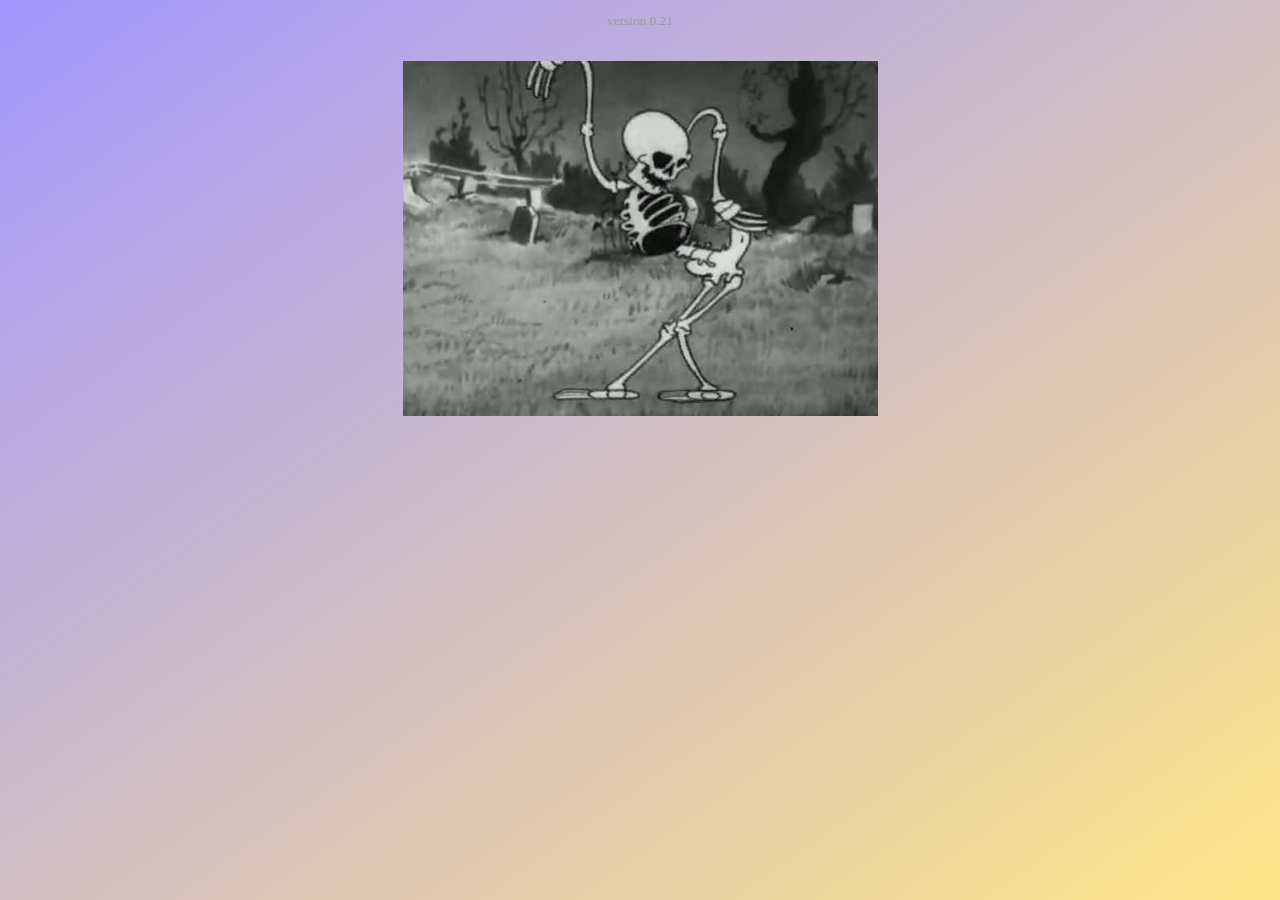
<file: index.html>
<!DOCTYPE html>
<html>
<head>
 <link rel="shortcut icon" type="image/x-icon" href="favicon.ico">
<title>Google</title>
</head>
<body>
    <center>
        <link rel="stylesheet" type="text/css" 						href="stylesheets/classic.css">
    

    
        <small><p style="color:#929f99">version 0.21</p></small>
   
				
				<br> <a href="/maxb/deep.html">
                <img src="pictures/skelly.gif"></a>
				<script> /*
                    <a href=https://daddy101.github.io/implink/> Click here to view my important notes website. </a>
</script>
    </center>
</body>
</html>
</file>
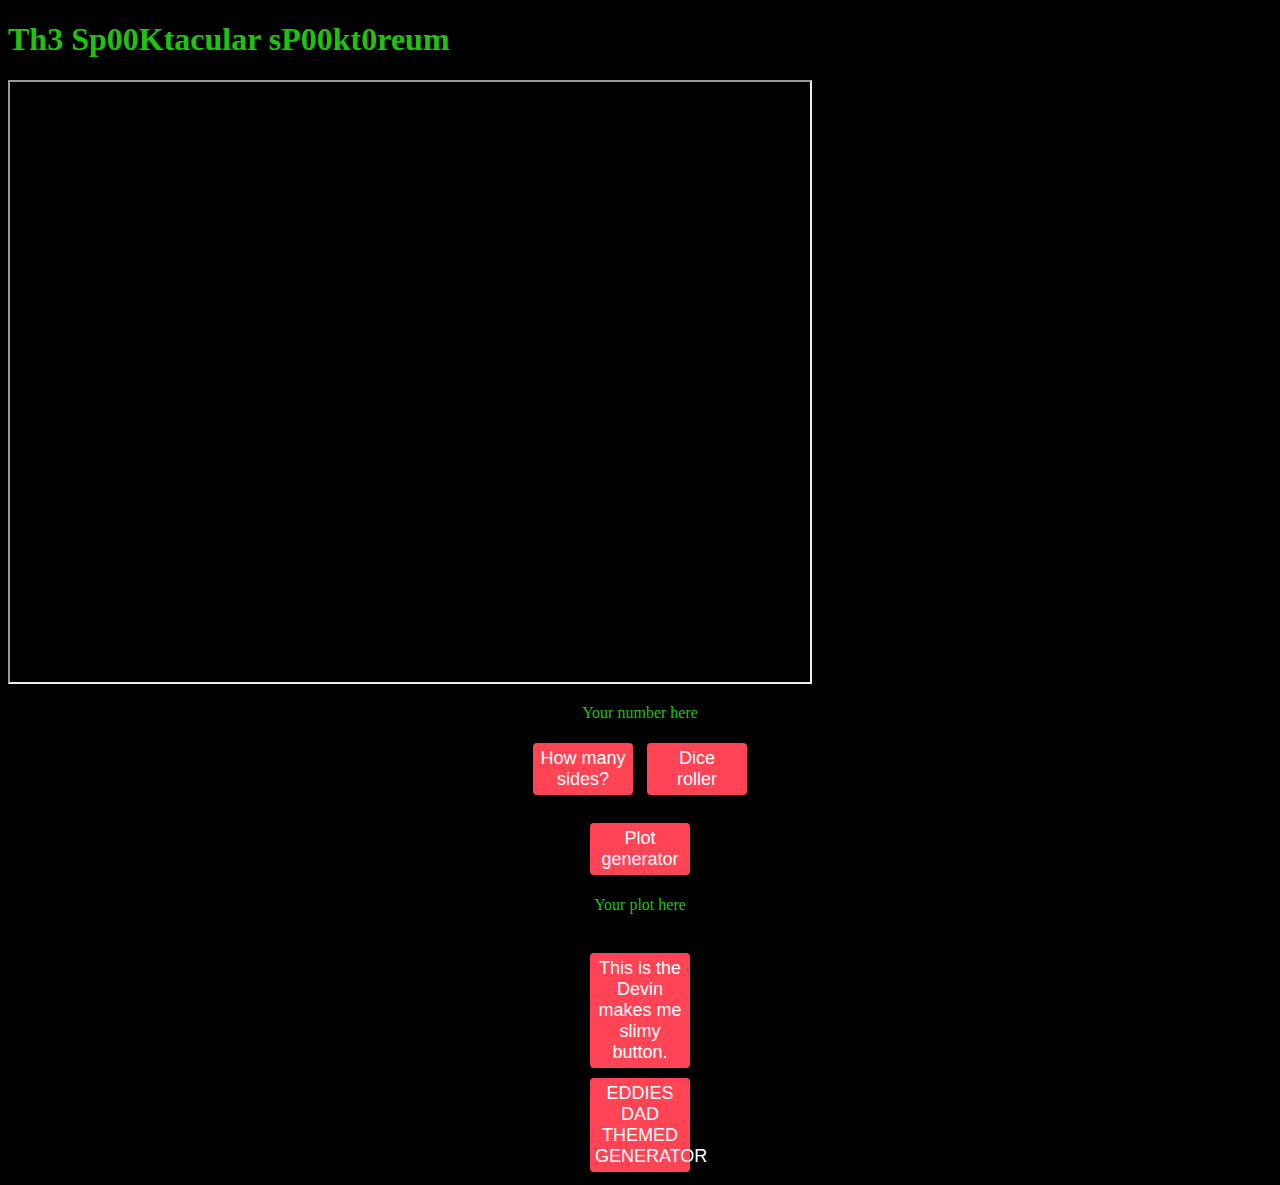
<file: deep.html>
<!DOCTYPE html>
<html>
	<head>
		<link rel="stylesheet" type="text/css" 						href="stylesheets/HackSheet.css">
 		<link rel="shortcut icon" type="image/x-icon" 						href="favicon.ico">
		<title>Google</title>
	</head>

	<h1> Th3 Sp00Ktacular sP00kt0reum</h1>
	<iframe src="https://phet.colorado.edu/sims/html/energy-skate-park-basics/latest/energy-skate-park-basics_en.html" width="800" height="600" scrolling="no" allowfullscreen></iframe>
		 <center>
                <script>
                    var sides = "6"
                    </script>
                             <p id= dicet>Your number here</p>
                <button class=button onclick = "dicefunk()">How many <br> sides?</button><script>
                function dicefunk() { sides = prompt("How many sides?", "6");
                                    }
                </script>
                <button  class=button onclick="rollfunk()" >Dice <br> roller </button>
               <script>
                   function rollfunk() { document.getElementById("dicet").innerHTML = Math.floor(Math.random() * sides + 1);
                                       }
                   </script>
        <br><br>
        <button class=button onclick= "generate()"> Plot generator </button>
        <p id = rando>Your plot here</p>
        <script>
            function generate() {
                var desk = [" sticky ", " disgusting ", " salty ", " amazing ", " hard ", " stiff ", " hellish ", " orgasmic ", " horrifying ", " confusing ", " strange ", " gooey ", " liquidy "," wet ", " moist "," bright ", " soft ", " hairy "," juicy "," vile "," thicc "," thicccccc "," rock-hard " ]
            var ad = desk[Math.floor(Math.random() * desk.length)]; 
            var beginnings = ["A man with a hat","A woman with a hat", "A talking dog","Liam Cupit","Sean Mazz", "Zach Mazz", "Daddy", "Joe", "Danny","THE MAN", "Mrs.Ovaries", "Canary person", "A pest control worker", "A (redacted) called Candy", "Kyle","A child","A man with a trench coat","A woman with a trench coat", "three children in a trench coat", "A bald man", "A bald woman","Bill cosby", "Devin Triedente", "A pedophile", "Edgar allan Poe","Kevin spacey","Adolf hitler","A man who thinks he's jesus but is clearly not","A sex worker","A human traffiker","Ulysses S. Grant","An aborted fetus","genghis khan","the pope","a man made of assembled ears","Frankenstein","Frankenstein's monster","A dolphin","A horse","A cat","The Massiah","A goat","Micco"]
            var places = [" school ", " apartment building ", " strangers house ", " casino ", " orphanage " , " concert "," library "," 7/11 ", " CVS ", " WAWA ", " Victoria's secret "," the beach ", " a basememt ", " hospital "," forest ", " police station ", " fire station ", " street corner " ]
            var place = places[Math.floor(Math.random() * places.length)]; 
            var beginning = beginnings[Math.floor(Math.random() * beginnings.length)];  
             var beginning2 = beginnings[Math.floor(Math.random() * beginnings.length)];
                var beginning3 = beginnings[Math.floor(Math.random() * beginnings.length)];
            var endings = [" sets of a bomb at" + place," dramatically eats a child"," sets fire to a "+place," solves a" + ad + "puzzle", " uncovers the mystery of a(n)" + ad + place," gets in a fight with " +beginning2, " makes a new" +ad+ "friend", " shoots up the" +place, " steals from" +place, " attacks someone at"+place," steals the face of "+beginning2, " married a 13 year old", " gets an incurable STD from " +beginning2," accidentally commits genocide"," flings " +beginning2 +" into the sun"," has a fight with " +beginning2 + " at the" +place, " got arrested for possesion of " +ad +" CP"," puts a pipe bomb in a trash can at" +place," aggresivly touches "+beginning2 + " at" +place," said get into my womb to "+beginning2," had an affair with " +beginning2, " became an anarchist"," started doing hard drugs"," extracted "+beginning2+"'s genetic material"," bought a" +ad+" fursuit"," listened in on "+beginning2+"'s conversation with " +beginning3," only has eyes for " +beginning2, " got involved in a love triangle with "+beginning2+" and "+beginning3," found out " +beginning2+"'s secret"," killed themselves.", " succumbed to the poison on a " +ad+"couch"," was murdered by " +beginning2+" in their own home.", " was ravaged by a "+ad+" pack of dogs"," dug up "+beginning2+"'s dirty " +ad+ " secret"," locked "+beginning2+" in a closet."," banged "+beginning2+"  hard"," touched "+beginning2+" in their special bits"," nose fell off"," converted to judaism"," was forced to do 'things' with "+beginning2+" and "+beginning3," did a 'favor' for "+beginning2," drives their 'truck' through "+beginning2+" and "+beginning3," pledged their allegiance to ISIS"," joined the rebellion",]    
            var ending = endings[Math.floor(Math.random() * endings.length)];
            document.getElementById("rando").innerHTML = beginning + ending
            }
			
			
			//////////////////////////////////////////
			//////////////////////////////////////////
	function edd() {
            var weapons = ["Sword","Mace","Flail","Whip","Belt","Dull Knife","Bolas","Boomerang","Spear","Canister of Tear Gas","Flamethrower","Bayonet","Club","Rock","gun"]
            var weapon = weapons[Math.floor(Math.random() * weapons.length)]; 
			
			var peoples = ["child","boy","girl","young girl","young boy","toddler","baby","foreign exchange student","rabbit","bunny","cat","pony","kitten","puppy","one year old","two year old","three year old","four year old","five year old","six year old","seven year old","eight year old","nine year old","ten year old","eleven year old","twelve year old","thirteen year old","fourteen year old","grade-schooler","toddler","pre-pubecent boy","pre-pubecent girl"];
			var people = peoples[Math.floor(Math.random() * peoples.length)];
			var people2 = peoples[Math.floor(Math.random() * peoples.length)];
			var people3 = peoples[Math.floor(Math.random() * peoples.length)];
			
			var buildings = ["Pre-School","School","High School"]
			 var building = buildings[Math.floor(Math.random() * buildings.length)]; 
			 
			var beginnings = ["Eddies dad used a "+weapon+" on a "+people,"Eddies dad pleasured himself with a "+weapon,"Eddies dad pleasured himself with a "+people,"Eddies dad vored a "+people,"Eddies dad forced a "+people+" to mate with a "+people2,"Eddies dad spanked the "+people,"Eddies dad slaughtered a "+people+", a "+people2+", and a "+people3+" with a "+weapon, "Eddies dad forced himself upon a "+people,"Eddies dad used a "+people+" as a "+weapon+", it didn't work well","Eddies dad looked into the distance, holding his "+weapon+" in his hand, wondering what he had done","Eddies dad pushed a "+people+" back into the burning building.","Eddies dad donated a "+people+" to the nazis.","Eddies dad pleasured himelf to the thought of a "+people+" and a "+weapon,"Eddie's dad was spotted outside the "+building,"Eddies dad choked a "+people,"Eddies dad framed a "+people,"Eddie's dad got a "+people+" arrested for drug possesion","Eddies dad looks at you in the eyes through this text.","Eddies dad knows who you are, a "+people+" told him","Eddies dad regrets what he did with a "+people+", but only because he got caught","Eddies dad beat a "+people+" to death, in a fit of rage because they disobeyed him.","Eddies dad gave drugs to a "+people+" to try and lure them in","Eddies dad offered free candy to a "+people,]
			var beginning = beginnings[Math.floor(Math.random() * beginnings.length)]; 
			
			
			
document.getElementById("rando").innerHTML = beginning

}
            </script>
            
			
			
			
		
				<br><button class=button onclick='document.getElementById("rando").innerHTML = "Devin makes me slimy"'>This is the Devin makes me slimy button.</button><!-- <a href="/maxb/review/review.html"><img href="/maxb/pictures/Cosby.jpg" </a>--> 
				<br> <button class=button onclick='edd()'> EDDIES DAD THEMED GENERATOR <br> </button>

			
			
			
</html>
</file>
<file: stylesheets/classic.css>
body {
    background: linear-gradient(to top left, #FFE587 0%, 	#A397FF 100%);
    background-repeat: no-repeat;
    background-attachment: fixed;
}
</file>
<file: stylesheets/HackSheet.css>
body {
    background-color:black;
}

* {
	color: #20C20E
}

.button {
	display: inline-block;
	border-radius: 4px;
	background-color: #f45;
	border: none;
  	color: #FFFFFF;
  	text-align: center;
  	font-size: 18px;
  	padding: 5px;
  	width: 100px;
  	transition: all 0.5s;
  	cursor: pointer;
  	margin: 5px;
	vertical-align:middle
}

.button span {
  cursor: pointer;
  display: inline-block;
  position: relative;
  transition: 0.5s;
}

.button span:after {
  content: '\00bb';
  position: absolute;
  opacity: 0;
  top: 0;
  right: -20px;
  transition: 0.5s;
}

.button:hover span {
  padding-right: 25px;
}

.button:hover span:after {
  opacity: 1;
  right: 0;
}
</file>
